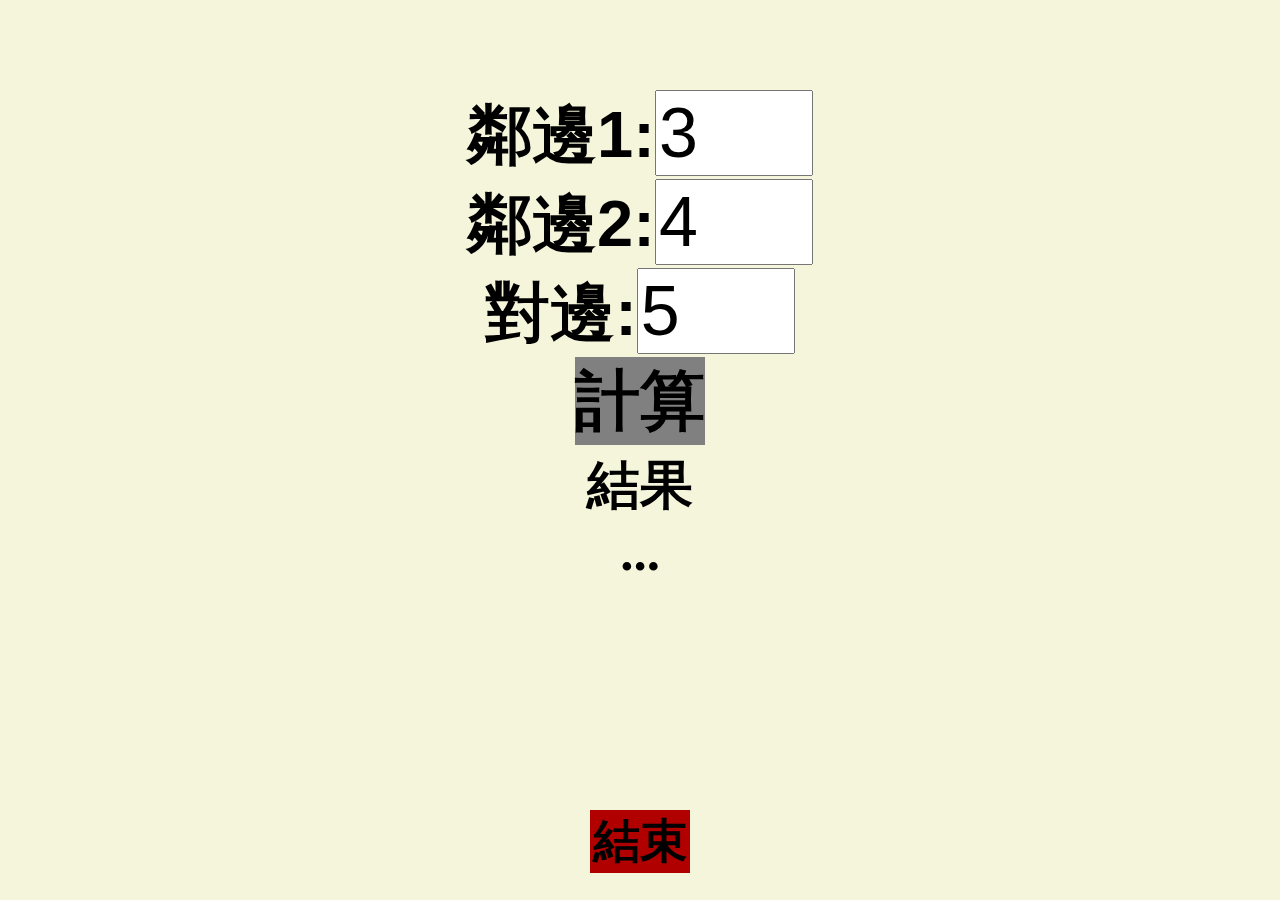
<file: main.html>
<!DOCTYPE html>
<head>
    <meta charset="UTF-8">
    <title>西格瑪機器</title>
    <link rel="stylesheet" href="yay.css"/>

    <link rel="apple-touch-icon" sizes="180x180" href="apple-touch-icon.png">
    <link rel="icon" type="image/png" sizes="32x32" href="favicon-32x32.png">
    <link rel="icon" type="image/png" sizes="16x16" href="favicon-16x16.png">
    <link rel="manifest" href="site.webmanifest">
<body>
    <div id="cen">
        <div id="main">
            鄰邊1:<input id="side-a" type="number" value="3"> <br/>
            鄰邊2:<input id="side-b" type="number" value="4"><br/>
            對邊:<input id="side-c" type="number" value=5><br/>
            <div id="button">計算</div>
        </div>
        <div id="result">
            結果
            <br/>
            ...
        </div>
        <div id="end">
            結束
        </div>
    </div>






    <script src="tri.js"></script>
</body>
</file>
<file: yay.css>
*{
    margin:0px;
}
body{
    background-color: beige;
}
#cen{
    position:relative;
    margin:auto;
    width:0px;
    height: 100vh;
}
#main{
    font-size:65px;
    transform:translate(-50%,0);
    position:absolute;
    width:600px;
    top:10%;
    text-align: center;
    font-family: ‘Noto Sans TC’, sans-serif;
    font-weight: 600;
}
#button{
    position:relative;
    left:50%;
    transform:translate(-50%);
    background-color:grey;
    width:fit-content;
}
input{
    width:150px;
    font-size: 70px;
    
}
#result{
    text-align: center;
    font-size:53px;
    position:absolute;
    top:50vh;
    width:600px;
    transform:translate(-50%);
    font-weight: 600;
}
#end{
    text-align: center;
    font-size:47px;
    position:relative;
    top:90vh;
    transform:translate(-50%);
    font-weight:600;
    width:100px;
    background-color: rgb(177, 0, 0);
}
</file>
